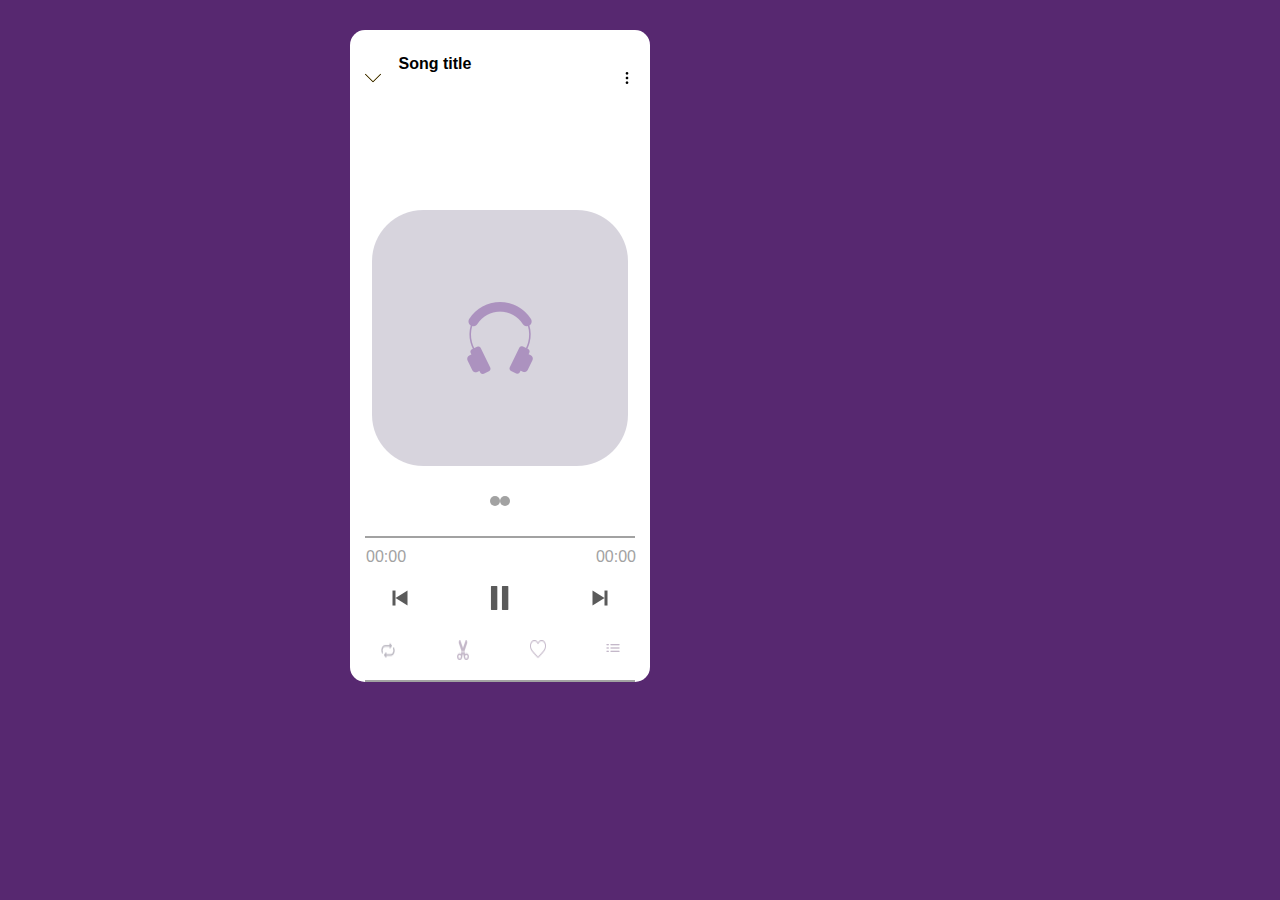
<file: index.html>
<!DOCTYPE html>
<html lang="en">
<head>
    <meta charset="UTF-8">
    <meta name="viewport" content="width=device-width, initial-scale=1.0">
    <link rel="stylesheet" href="style.css">
    <title>Document</title>
</head>
<body>
<div id="container">
    <div class="firstdiv">
        <a href="storage.html"> <img src="down-arrow.png">  </a>
        <strong>Song title</strong>
        <a href="#"><img src="more.png"></a>

    </div>
    <div class="snddiv">
        <img src="headphone-4.png">

    </div>
    <div id="shift">
        <div></div>
        <div></div>
    </div>
    <div id="line"></div>
    <div id="duration">
        <p>00:00</p>
        <p>00:00</p>
    </div>
    <div class="pp">
        <img src="track-2.png">
        <img src="pause.png">
        <img src="track.png">

    </div>
    <div class="repeat">
        <img src="repeat.png">
        <img src="scissors.png">
        <img src="heart-2.png">
       <a href="storage.html"> <img src="menu.png"> </a>

    </div>
    <div class="lastline"></div>

</div>
    

    <script>


    </script>
</body>
</html>
</file>
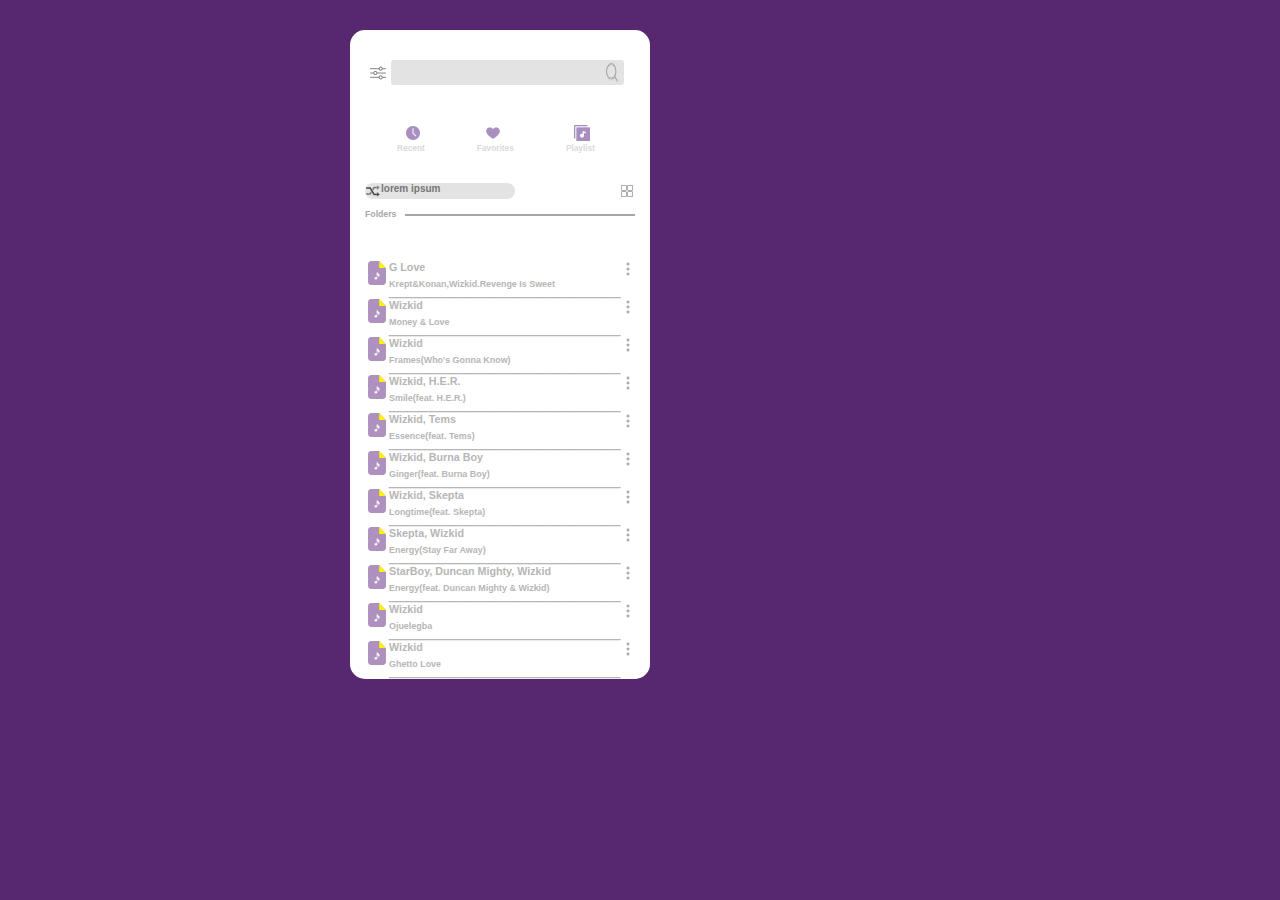
<file: storage.html>
<!DOCTYPE html>
<html lang="en">
<head>
    <meta charset="UTF-8">
    <meta name="viewport" content="width=device-width, initial-scale=1.0">
    <link rel="stylesheet" href="storage.css">
    <title>Document</title>
</head>
<body>
    <div id="container">
        <div class="searchdiv">
            <a href="#"><img src="filter.png"></a>
            <input  type="text"> <img src="magnifying-glass.png" class="sr">

        </div>
        <div class="playlist">
            <div>
                <a href="#"><img src="recent.png"></a>
                <h5>Recent</h5>
            </div>
            <div>
                <a href="#"><img src="heart-3.png"></a>
                <h5>Favorites</h5>
            </div>
            <div>
                <a href="#"><img src="music-album.png"></a>
                <h5>Playlist</h5>
            </div>
           
            </div>
            <div class="lorem">
                <div>
                    <img src="shuffle.png"> 
                    <h4>lorem ipsum</h4>
                </div>
                <img src="grid-2.png">
        </div>
        <div class="fline">
            <h6>Folders</h6>
            <div></div>
        </div>



        <div class="folder">
            <div>
                <img src="music.png">
            </div>
            <div>
                <h6>   G Love </h6>
                <audio src="https://naijakit.com/content-file/audio/[NaijaKit.com]%20Krept%20&%20Konan%20Ft.%20Wizkid%20-%20G%20Love.mp3" id="music"></audio>
                <button onclick="play1()"><h6>Krept&Konan,Wizkid.Revenge Is Sweet</h6></button>
                <p>__________________________</p>
            </div>
            <div>
                <img src="dots.png">
            </div>

        </div>



        
<div class="folder">
    <div>
        <img src="music.png">
    </div>
    <div>
        <h6> Wizkid  </h6>
        <audio src="https://cdn.xclusiveloaded.com/wp-content/uploads/2022/10/Wizkid_-_Money_Love.mp3"></audio>
        <button><h6>Money & Love</h6></button>
        <p>__________________________</p>
    </div>
    <div>
        <img src="dots.png">
    </div>

</div>



<div class="folder">
    <div>
        <img src="music.png">
    </div>
    <div>
        <h6> Wizkid  </h6>
        <audio src="https://cdn.xclusiveloaded.com/wp-content/uploads/2022/11/Wizkid_-_Frames_Whos_Gonna_Know_.mp3"></audio>
        <button><h6>Frames(Who's Gonna Know)</h6></button>
        <p>__________________________</p>
    </div>
    <div>
        <img src="dots.png">
    </div>

</div>



<div class="folder">
    <div>
        <img src="music.png">
    </div>
    <div>
        <h6> Wizkid, H.E.R.  </h6>
        <audio src="https://cdn.xclusiveloaded.com/wp-content/uploads/2022/10/Wizkid_-_Money_Love.mp3"></audio>
        <button><h6>Smile(feat. H.E.R.)</h6></button>
        <p>__________________________</p>
    </div>
    <div>
        <img src="dots.png">
    </div>

</div>





<div class="folder">
    <div>
        <img src="music.png">
    </div>
    <div>
        <h6> Wizkid, Tems  </h6>
        <audio src="https://cdn.xclusiveloaded.com/wp-content/uploads/2020/10/Wizkid_Ft_Tems_-_Essence.mp3"></audio>
        <button><h6>Essence(feat. Tems)</h6></button>
        <p>__________________________</p>
    </div>
    <div>
        <img src="dots.png">
    </div>

</div>






<div class="folder">
    <div>
        <img src="music.png">
    </div>
    <div>
        <h6> Wizkid, Burna Boy  </h6>
        <audio src="https://cdn.xclusiveloaded.com/wp-content/uploads/2022/10/Wizkid_-_Money_Love.mp3"></audio>
        <button><h6>Ginger(feat. Burna Boy)</h6></button>
        <p>__________________________</p>
    </div>
    <div>
        <img src="dots.png">
    </div>

</div>







<div class="folder">
    <div>
        <img src="music.png">
    </div>
    <div>
        <h6> Wizkid, Skepta  </h6>
        <audio src="https://cdn.xclusiveloaded.com/wp-content/uploads/2020/10/Wizkid_Ft_Skepta_-_Longtime.mp3"></audio>
        <button><h6>Longtime(feat. Skepta)</h6></button>
        <p>__________________________</p>
    </div>
    <div>
        <img src="dots.png">
    </div>

</div>







<div class="folder">
    <div>
        <img src="music.png">
    </div>
    <div>
        <h6> Skepta, Wizkid </h6>
        <audio src="https://cdn.xclusiveloaded.com/wp-content/uploads/2020/10/Wizkid_Ft_Skepta_-_Longtime.mp3"></audio>
        <button><h6>Energy(Stay Far Away)</h6></button>
        <p>__________________________</p>
    </div>
    <div>
        <img src="dots.png">
    </div>

</div>




<div class="folder">
    <div>
        <img src="music.png">
    </div>
    <div>
        <h6> StarBoy, Duncan Mighty, Wizkid </h6>
        <audio src="https://cdn.xclusiveloaded.com/wp-content/uploads/2020/08/Duncan_Mighty_ft_Wizkid_-_Fake_Love.mp3"></audio>
        <button><h6>Energy(feat. Duncan Mighty & Wizkid)</h6></button>
        <p>__________________________</p>
    </div>
    <div>
        <img src="dots.png">
    </div>

</div>





<div class="folder">
    <div>
        <img src="music.png">
    </div>
    <div>
        <h6>Wizkid </h6>
        <audio src="https://cdn.trendybeatz.com/audio/Wizkid-Ojuelegba-[TrendyBeatz.com].mp3"></audio>
        <button><h6>Ojuelegba</h6></button>
        <p>__________________________</p>
    </div>
    <div>
        <img src="dots.png">
    </div>

</div>






<div class="folder">
    <div>
        <img src="music.png">
    </div>
    <div>
        <h6>Wizkid </h6>
        <audio src="https://cdn.trendybeatz.com/audio/Wizkid-Ghetto-Love-[TrendyBeatz.com].mp3"></audio>
        <button><h6>Ghetto Love</h6></button>
        <p>__________________________</p>
    </div>
    <div>
        <img src="dots.png">
    </div>

</div>






    </div>





<script>
const play1 = () => {
    document.getElementById("music").play()
}



</script>


    
</body>
</html>
</file>
<file: style.css>
*{
    margin: 0%;
    padding: 0%;
    box-sizing: border-box;
}
body{
    width: 100px;
    height: 100px;
    font-family: sans-serif;
    background-color: #572870;
    color: white;
   
}
#container{
    width: 300px;
    background-color: white;
    margin-left: 40%;
    margin-top: 20px;
    border-radius: 15px;
    color: black;
    justify-content: center;

}
.firstdiv{
    width: 270px;
    margin: auto;
    justify-content: space-between;
    display: flex;
    padding-top: 40px;
    margin-bottom: 120px;

}
.firstdiv strong{
    margin-left: -130px;
    margin-top: -15px;
}
.snddiv{
    justify-content: center;
    display: flex;

}
#shift{
    justify-content: center;
    display: flex;
    margin-top: 30px;
    margin-bottom: 30px;

}
#shift div{
    justify-content: center;
    background-color: #A2A2A2;
    width: 10px;
    height: 10px;
    border-radius: 50%;
}
#line{
    height: 2px;
    background-color: #A2A2A2;
    margin-bottom: 20px;
    width: 270px;
    justify-content: center;
    margin: auto;

}
#duration{
    display: flex;
    justify-content: space-between;
    width: 270px;
    margin-left: 16px;
    margin-top: 10px;
    color: #A2A2A2;
}
.pp{
    display: flex;
    justify-content: space-around;
    margin-top: 20px;

}
.repeat{
    display: flex;
    justify-content: space-around;
    margin-top: 30px;
    margin-bottom: 20px;
}
.lastline{
    height: 2px;
    background-color: #A2A2A2;
    width: 270px;
    justify-content: center;
    margin: auto;
    margin-bottom: 20px;


}

@media(min-width:412px){
    #container{
        margin-top: 30px;
        margin-left: 60px;
    }
}
@media(min-width:500px){
    #container{
       margin-left: 100px;
    }
}
@media(min-width:820px){
    #container{
       margin-top: 30px;
       margin-left: 250px;
    }
}
@media(min-width:760px){
    #container{
       margin-top: 30px;
       margin-left: 250px;
    }
}
@media(min-width:900px){
    #container{
       margin-left: 300px;
    }
}
@media(min-width:540px){
    #container{
       margin-top: 30px;
       
    }
}
@media(min-width:890px){
    #container{
       margin-left: 350px;
       
    }
}
</file>
<file: storage.css>
*{
    margin: 0%;
    padding: 0%;
    box-sizing: border-box;
}
body{
    width: 100px;
    height: 100px;
    font-family: sans-serif;
    background-color: #572870;
    color: white;
   
}
#container{
    width: 300px;
    background-color: white;
    margin-left: 40%;
    margin-top: 20px;
    border-radius: 15px;
    color: black;
    justify-content: center;

}
.searchdiv{
    width: 270px;
    display: flex;
    padding-top: 30px;
    margin-bottom: 40px;
    /* text-align: center; */
}
.searchdiv a{
    margin-left: 20px;
    margin-top: 5px;
}
.searchdiv input{
    width: 300px;
    height: 25px;
    margin-left: 5px;
    background-color: #E3E3E3;
    color: black;
    border-radius: 3px;
    border: none;
    /* margin-left: 20px; */
}
.sr{
    margin-left: -20px;
}
.playlist{
    width: 250px;
    display: flex;
    margin: auto;
    justify-content: space-around;
    margin-bottom: 30px;
}
.playlist div{
    display: grid;
    color: #DBD7DE;
    font-size: x-small;
}
.playlist h5{
    margin-left: -8px;
}
.lorem{
    display: flex;
    width: 270px;
    margin: auto;
    justify-content: space-between;
    color: #767676;
    font-size: x-small;
    margin-bottom: 10px;
}
.lorem div{
    display: flex;
    background-color: #E3E3E3;
    border-radius: 10px;
    width: 150px;
}
.fline{
    display: flex;
    color: #A7A7A7;
    font-size: small;
    width: 270px;
    margin: auto;
    justify-content: space-between;
}

.fline div{
    height: 2px;
    background-color: #A7A7A7;
    width: 230px;
    margin-top: 5px;
    margin-bottom: 45px;
}
/* .dfolder{
    display: grid;
} */
.folder{
    width: 270px;
    margin: auto;
    display: flex;
    justify-content: space-between;
}
.folder button{
    border: none;
    color: #B6B6B6;
    background-color: white;
    /* text-decoration: none; */
}
.folder h6{
    color: #B6B6B6;
}
.folder p{
    color: #B6B6B6;
    margin-top: -10px;
}
@media(min-width:412px){
    #container{
        margin-top: 30px;
        margin-left: 60px;
    }
}
@media(min-width:500px){
    #container{
       margin-left: 100px;
    }
}
@media(min-width:820px){
    #container{
       margin-top: 30px;
       margin-left: 250px;
    }
}
@media(min-width:760px){
    #container{
       margin-top: 30px;
       margin-left: 250px;
    }
}
@media(min-width:900px){
    #container{
       margin-left: 300px;
    }
}
@media(min-width:540px){
    #container{
       margin-top: 30px;
       
    }
}
@media(min-width:890px){
    #container{
       margin-left: 350px;
       
    }
}
</file>
